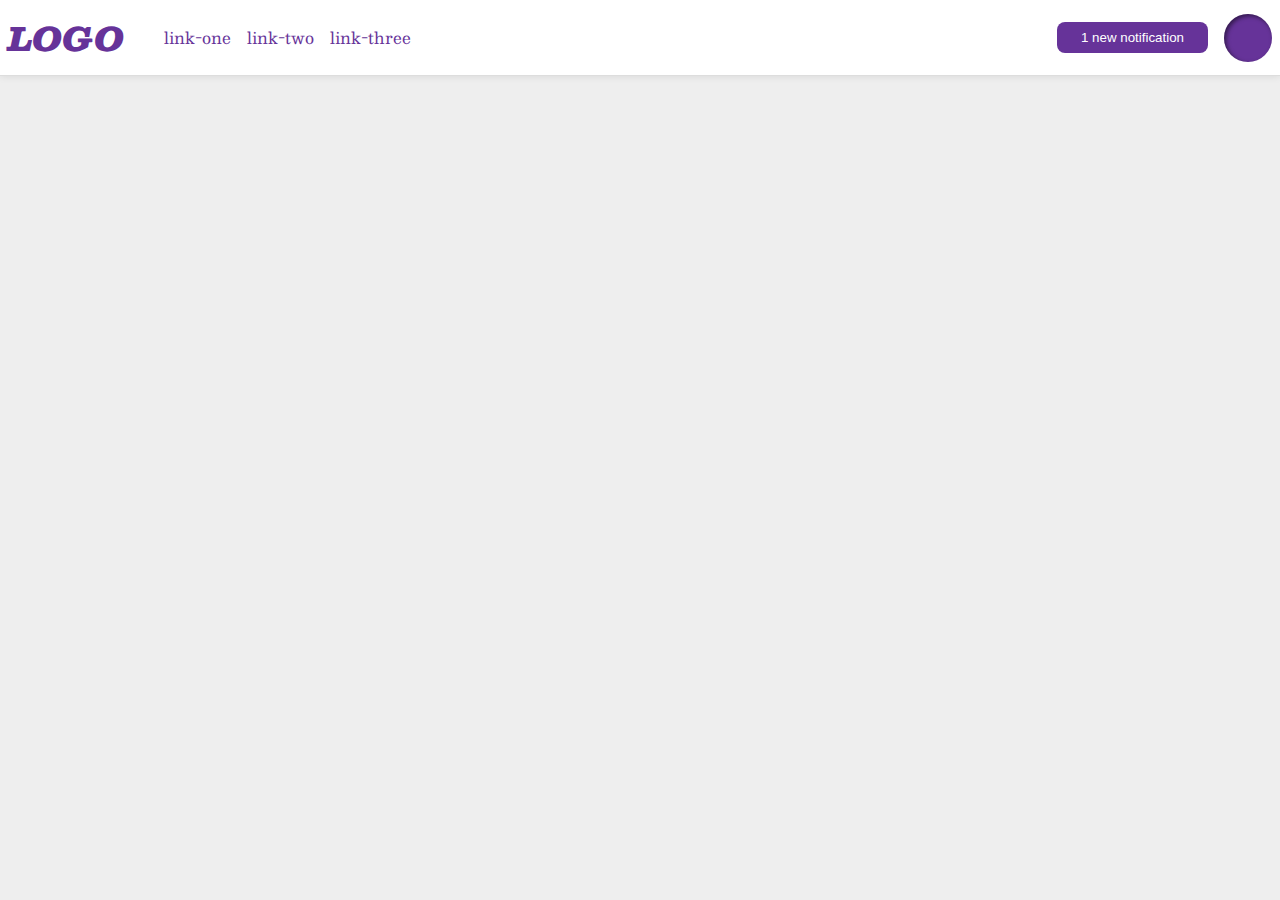
<file: flex/03-flex-header-2/index.html>
<!DOCTYPE html>
<html lang="en">
  <head>
    <meta charset="UTF-8">
    <meta http-equiv="X-UA-Compatible" content="IE=edge">
    <meta name="viewport" content="width=device-width, initial-scale=1.0">
    <title>Flex Header 2</title>
    <link rel="stylesheet" href="style.css">
  </head>
  <body>
    <div class="header">
      <div class="header-left">
      <div class="logo">
        LOGO
      </div>
      <ul class="links">
        <li><a href="google.com">link-one</a></li>
        <li><a href="google.com">link-two</a></li>
        <li><a href="google.com">link-three</a></li>
      </ul>
      </div>
      <div class="header-right">
      <button class="notifications">
        1 new notification
      </button>
      <div class="profile-image"></div>
      </div>
    </div>
  </body>
</html>
</file>
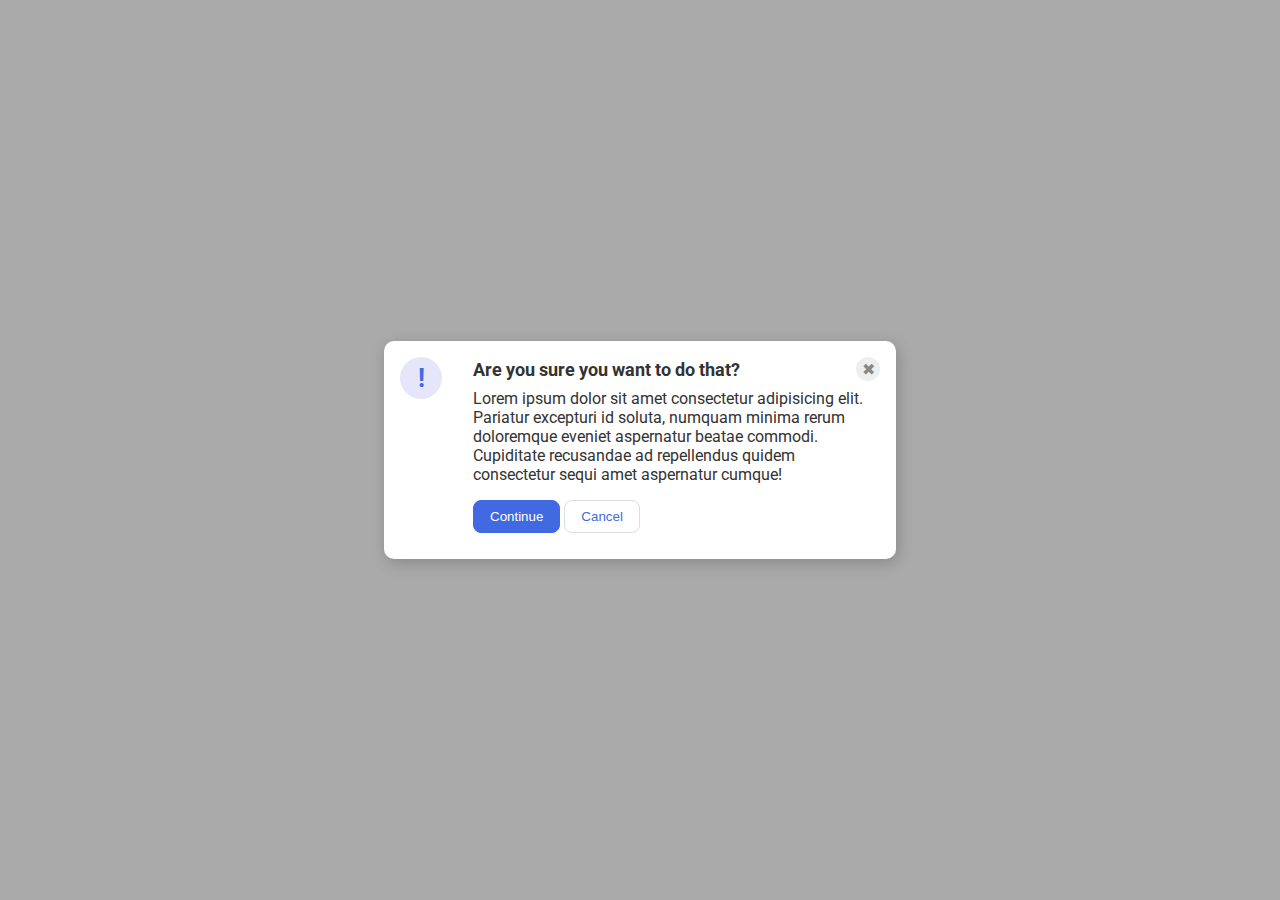
<file: flex/05-flex-modal/index.html>
<!DOCTYPE html>
<html lang="en">
  <head>
    <meta charset="UTF-8">
    <meta http-equiv="X-UA-Compatible" content="IE=edge">
    <meta name="viewport" content="width=device-width, initial-scale=1.0">
    <link rel="stylesheet" href="style.css">
    <title>Modal</title>
  </head>
  <body>
    <div class="modal">
      <div class="icon">!</div>
      <div class="container">
        <div class="header">Are you sure you want to do that?
          <div class="close-button">✖</div>
        </div>
        <div class="text">Lorem ipsum dolor sit amet consectetur adipisicing elit. Pariatur excepturi id soluta, numquam minima rerum doloremque eveniet aspernatur beatae commodi. Cupiditate recusandae ad repellendus quidem consectetur sequi amet aspernatur cumque!</div>
        <button class="continue">Continue</button>
        <button class="cancel">Cancel</button>
      </div>
    </div>
  </body>
</html>
</file>
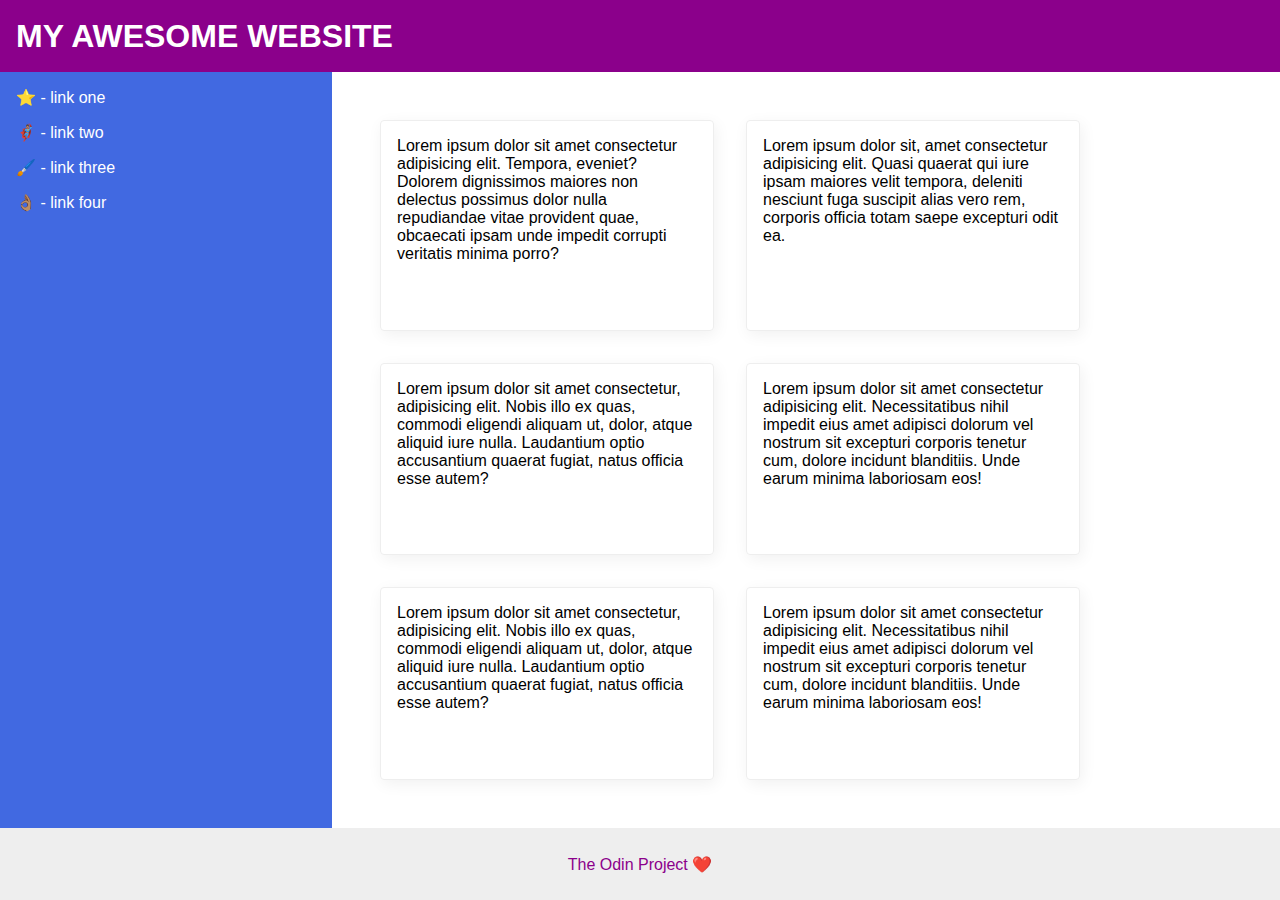
<file: flex/07-flex-layout-2/index.html>
<!DOCTYPE html>
<html lang="en">
  <head>
    <meta charset="UTF-8">
    <meta http-equiv="X-UA-Compatible" content="IE=edge">
    <meta name="viewport" content="width=device-width, initial-scale=1.0">
    <title>The Holy Grail</title>
    <link rel="stylesheet" href="style.css">
  </head>
  <body>
    <div class="header">
      MY AWESOME WEBSITE
    </div>
    
    <div class="body">
      <div class="sidebar">
        <ul>
          <li><a href="#">⭐ - link one</a></li>
          <li><a href="#">🦸🏽‍♂️ - link two</a></li>
          <li><a href="#">🖌️ - link three</a></li>
          <li><a href="#">👌🏽 - link four</a></li>
        </ul>
      </div>
      <div class="container">
        <div class="card">Lorem ipsum dolor sit amet consectetur adipisicing elit. Tempora, eveniet? Dolorem dignissimos maiores non delectus possimus dolor nulla repudiandae vitae provident quae, obcaecati ipsam unde impedit corrupti veritatis minima porro?</div>
        <div class="card">Lorem ipsum dolor sit, amet consectetur adipisicing elit. Quasi quaerat qui iure ipsam maiores velit tempora, deleniti nesciunt fuga suscipit alias vero rem, corporis officia totam saepe excepturi odit ea.</div>
        <div class="card">Lorem ipsum dolor sit amet consectetur, adipisicing elit. Nobis illo ex quas, commodi eligendi aliquam ut, dolor, atque aliquid iure nulla. Laudantium optio accusantium quaerat fugiat, natus officia esse autem?</div>
        <div class="card">Lorem ipsum dolor sit amet consectetur adipisicing elit. Necessitatibus nihil impedit eius amet adipisci dolorum vel nostrum sit excepturi corporis tenetur cum, dolore incidunt blanditiis. Unde earum minima laboriosam eos!</div>
        <div class="card">Lorem ipsum dolor sit amet consectetur, adipisicing elit. Nobis illo ex quas, commodi eligendi aliquam ut, dolor, atque aliquid iure nulla. Laudantium optio accusantium quaerat fugiat, natus officia esse autem?</div>
        <div class="card">Lorem ipsum dolor sit amet consectetur adipisicing elit. Necessitatibus nihil impedit eius amet adipisci dolorum vel nostrum sit excepturi corporis tenetur cum, dolore incidunt blanditiis. Unde earum minima laboriosam eos!</div>
        </div>
      </div>
    </div>
    <div class="footer">
      The Odin Project ❤️
    </div>
  </body>
</html>
</file>
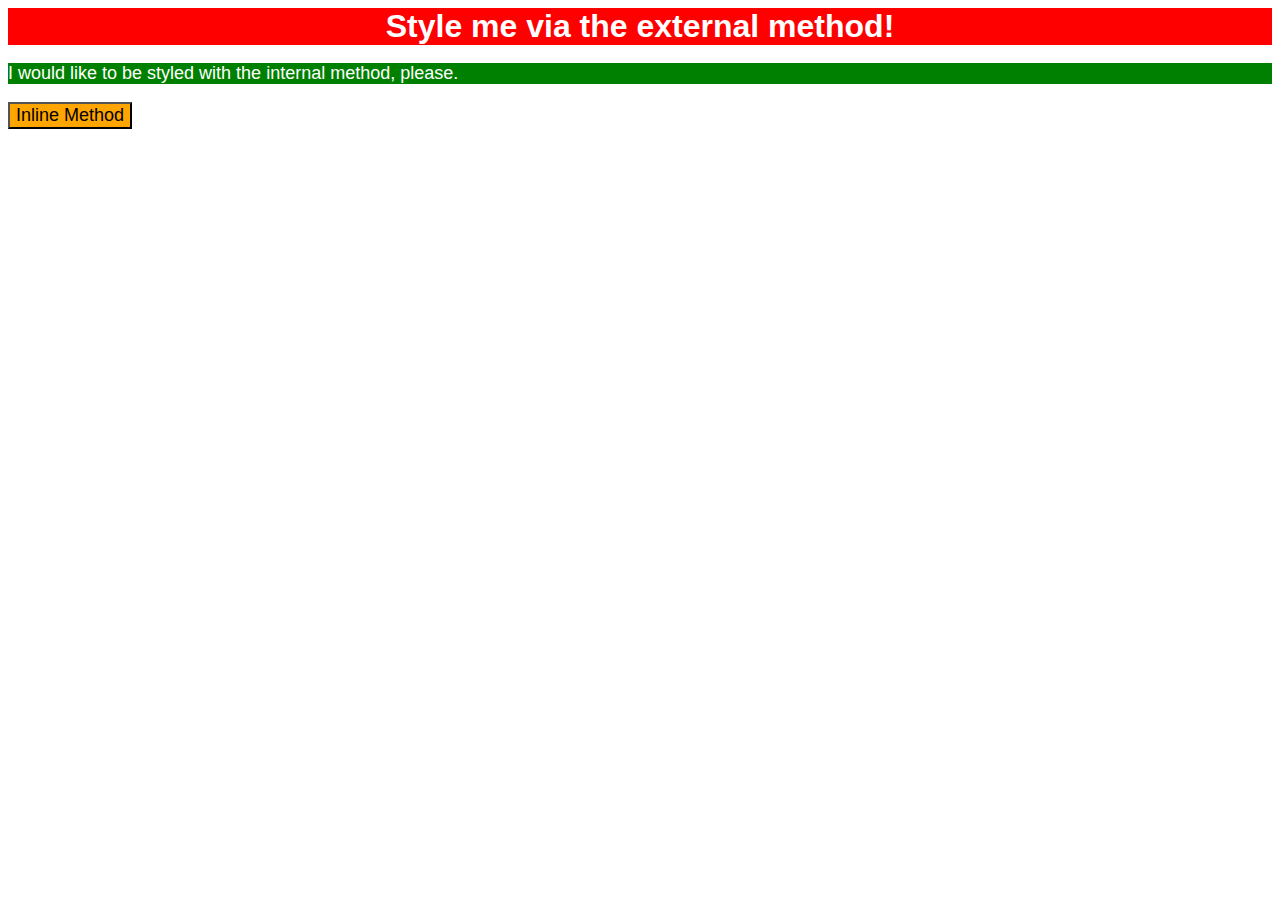
<file: foundations/01-css-methods/index.html>
<!DOCTYPE html>
<html lang="en">
  <head>
    <meta charset="UTF-8">
    <meta http-equiv="X-UA-Compatible" content="IE=edge">
    <meta name="viewport" content="width=device-width, initial-scale=1.0">
    <title>Methods for Adding CSS</title>
    <link rel="stylesheet" href="style.css"></link>
    <style type="text/css">
      p {
        background-color: green;
        color: white;
        font-size: 18px;
        font-family: sans-serif;
      }
    </style>
  </head>
  <body>
    <div>Style me via the external method!</div>
    <p>I would like to be styled with the internal method, please.</p>
    <button style="background-color: orange; font-size: 18px;">Inline Method</button>
  </body>
</html>
</file>
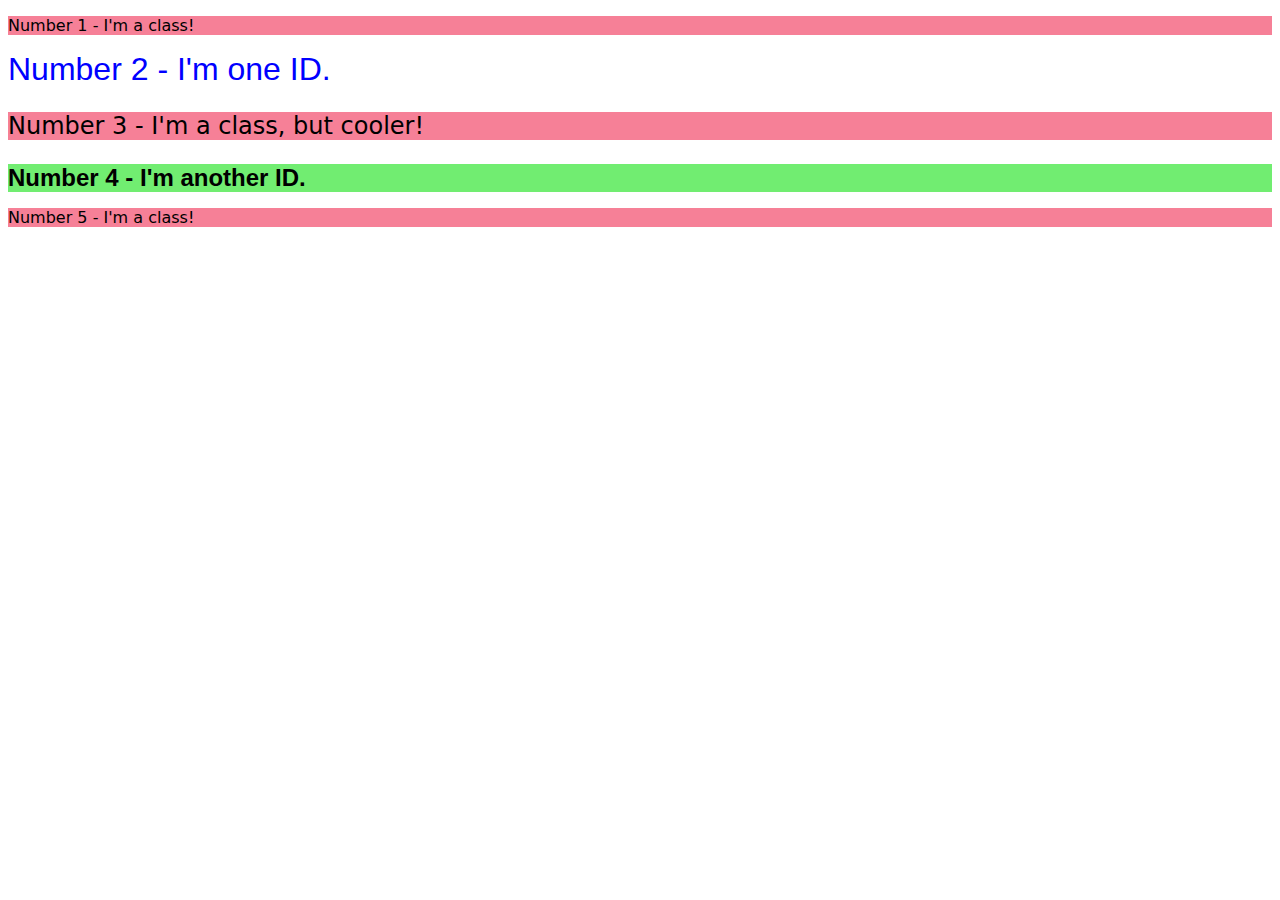
<file: foundations/02-class-id-selectors/index.html>
<!DOCTYPE html>
<html lang="en">
  <head>
    <meta charset="UTF-8">
    <meta http-equiv="X-UA-Compatible" content="IE=edge">
    <meta name="viewport" content="width=device-width, initial-scale=1.0">
    <title>Class and ID Selectors</title>
    <link rel="stylesheet" href="style.css">
  </head>
  <body>
    <p class="odd-elements">Number 1 - I'm a class!</p>
    <div id="first">Number 2 - I'm one ID.</div>
    <p class="odd-elements number-3">Number 3 - I'm a class, but cooler!</p>
    <div id="second">Number 4 - I'm another ID.</div>
    <p class="odd-elements">Number 5 - I'm a class!</p>
  </body>
</html>
</file>
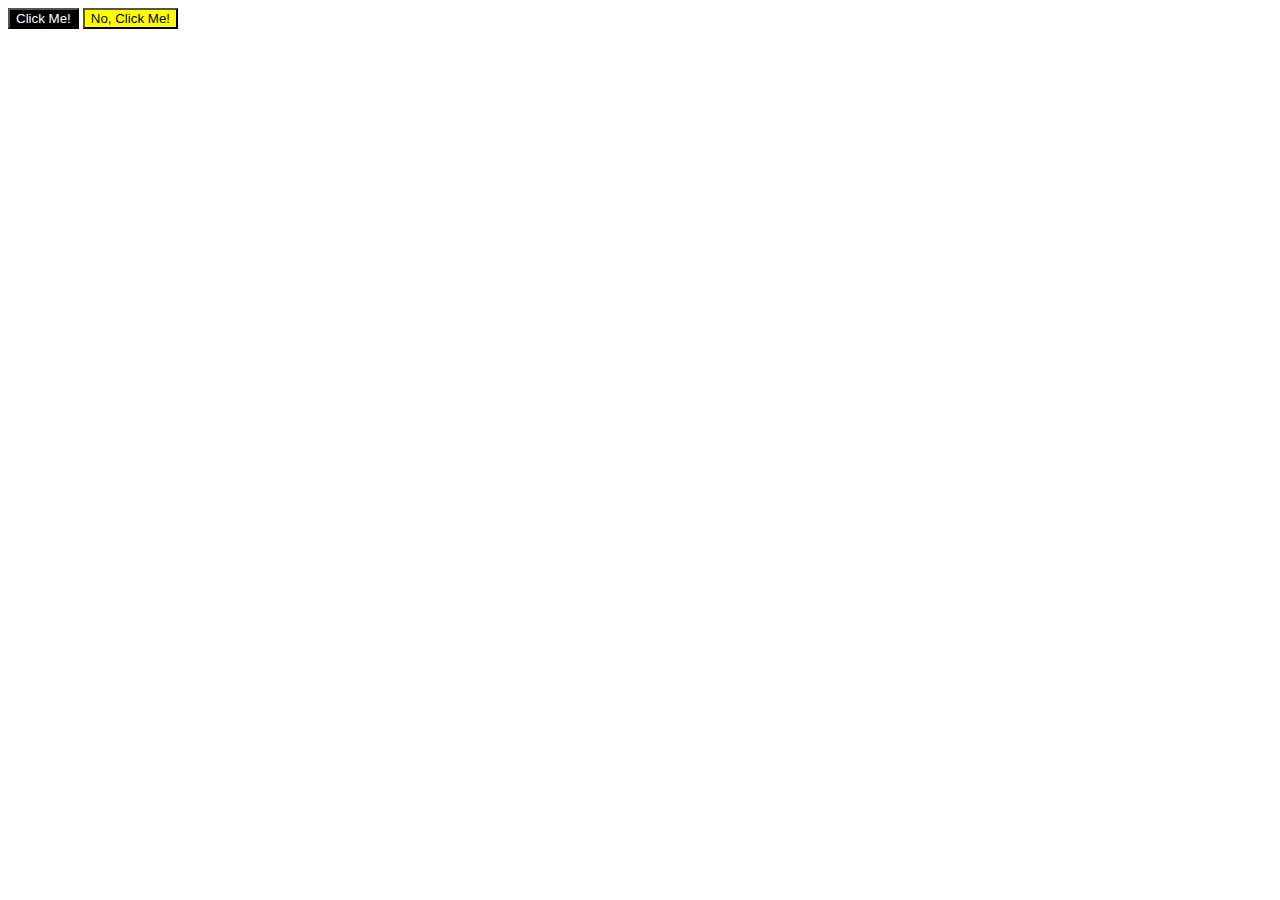
<file: foundations/03-grouping-selectors/index.html>
<!DOCTYPE html>
<html lang="en">
  <head>
    <meta charset="UTF-8">
    <meta http-equiv="X-UA-Compatible" content="IE=edge">
    <meta name="viewport" content="width=device-width, initial-scale=1.0">
    <title>Grouping Selectors</title>
    <link rel="stylesheet" href="style.css">
  </head>
  <body>
    <button class="first-button">Click Me!</button>
    <button class="second-button">No, Click Me!</button>
  </body>
</html>
</file>
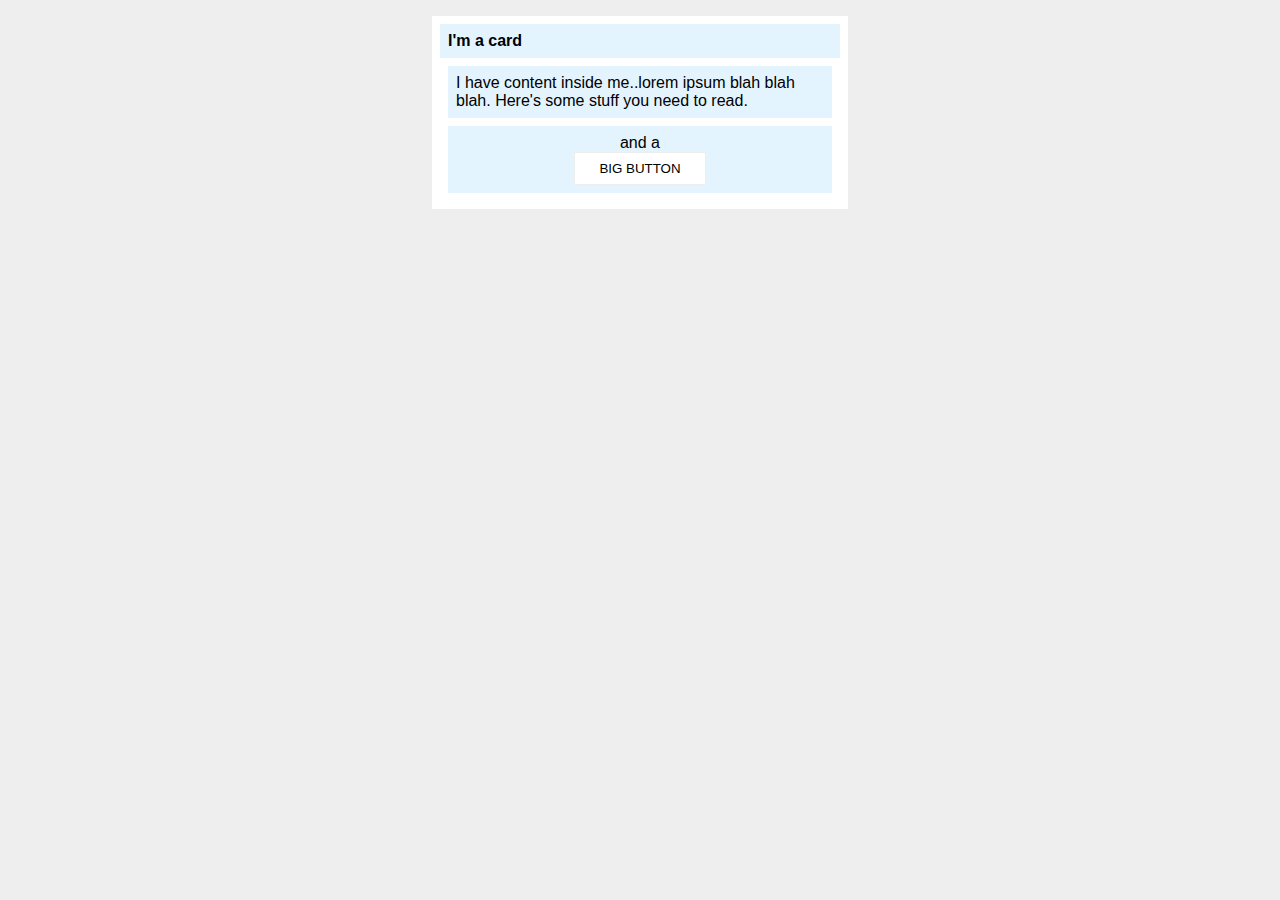
<file: margin-and-padding/02-margin-and-padding-2/index.html>
<!DOCTYPE html>
<html lang="en">
  <head>
    <meta charset="UTF-8">
    <meta http-equiv="X-UA-Compatible" content="IE=edge">
    <meta name="viewport" content="width=device-width, initial-scale=1.0">
    <title>Margin and Padding exercise 2</title>
    <link rel="stylesheet" href="style.css">
  </head>
  <body>
    <div class="card">
      <h1 class="title">I'm a card</h1>
      <div class="content">I have content inside me..lorem ipsum blah blah blah. Here's some stuff you need to read.</div>
      <div class="button-container">and a <button>BIG BUTTON</button></div>
    </div>
  </body>
</html>
</file>
<file: flex/03-flex-header-2/style.css>
/* this is some magical font-importing.  
you'll learn about it later. */
@import url('https://fonts.googleapis.com/css2?family=Besley:ital,wght@0,400;1,900&display=swap');

body {
  margin: 0;
  background: #eee;
  font-family: Besley, serif;
}

.header {
  background: white;
  border-bottom: 1px solid #ddd;
  box-shadow: 0 0 8px rgba(0,0,0,.1);
  display: flex;
  justify-content: space-between;
}

.profile-image {
  background: rebeccapurple;
  box-shadow: inset 2px 2px 4px rgba(0,0,0,.5);
  border-radius: 50%;
  width: 48px;
  height: 48px;
}

.logo {
  color: rebeccapurple;
  font-size: 32px;
  font-weight: 900;
  font-style: italic;
}

button {
  border: none;
  border-radius: 8px;
  background: rebeccapurple;
  color: white;
  padding: 8px 24px;
}

a {
  /* this removes the line under our links */
  text-decoration: none;
  color: rebeccapurple;
}

ul {
  list-style-type: none;
  display: flex;
  gap: 16px;
}
.header-left {
  display: flex;
  padding: 8px;
  align-items: center;
}
.header-right {
  display: flex;
  padding: 8px;
  gap: 16px;
  align-items: center;
}
</file>
<file: flex/05-flex-modal/style.css>
@import url('https://fonts.googleapis.com/css2?family=Roboto:wght@400;700&display=swap');

html, body {
  height: 100%;
}

body {
  font-family: Roboto, sans-serif;
  margin: 0;
  background: #aaa;
  color: #333;
  /* I'll give you this one for free lol */
  display: flex;
  align-items: center;
  justify-content: center;
}

.modal {
  background: white;
  width: 480px;
  border-radius: 10px;
  box-shadow: 2px 4px 16px rgba(0,0,0,.2);
  display: flex;
  gap: 16px;
  padding: 16px;
}

.icon {
  color: royalblue;
  font-size: 26px;
  font-weight: 700;
  background: lavender;
  width: 42px;
  height: 42px;
  border-radius: 50%;
  display: flex;
  align-items: center;
  justify-content: center;
  flex-shrink: 0;
}


.header {
  display: flex;
  font-weight: bold;
  font-size: 18px;
  align-items: center;
  justify-content: space-between;
  margin-bottom: 8px;
}

.close-button {
  background: #eee;
  border-radius: 50%;
  color: #888;
  font-weight: 400;
  font-size: 16px;
  height: 24px;
  width: 24px;
  display: flex;
  align-items: center;
  justify-content: center;
}

button {
  padding: 8px 16px;
  border-radius: 8px;
}

button.continue {
  background: royalblue;
  border: 1px solid royalblue;
  color: white;
}

button.cancel {
  background: white;
  border: 1px solid #ddd;
  color: royalblue;
}
 
.container {
  padding-bottom: 10px;
  padding-left: 15px;
}

.header-close {
  display: flex;
  justify-content: space-between;
  padding-bottom: 10px;
}

.text {
  margin-bottom: 16px;
}
</file>
<file: flex/07-flex-layout-2/style.css>
body {
  font-family: -apple-system, BlinkMacSystemFont, 'Segoe UI', Roboto, Oxygen, Ubuntu, Cantarell, 'Open Sans', 'Helvetica Neue', sans-serif;
  margin: 0;
  min-height: 100vh;
  display: flex;
  flex-direction: column;
}

.header {
  height: 72px;
  background: darkmagenta;
  color: white;
  font-size: 32px;
  font-weight: 900;
  display: flex;
  align-items: center;
  padding: 0 16px;
}

.body {
  display: flex;
  flex: 1;
}

.footer {
  height: 72px;
  background: #eee;
  color: darkmagenta;
  display: flex;
  justify-content: center;
  align-items: center;
}

.sidebar {
  width: 300px;
  background: royalblue;
  flex-shrink: 0;
  padding: 16px;
}

.card {
  border: 1px solid #eee;
  box-shadow: 2px 4px 16px rgba(0,0,0,.06);
  border-radius: 4px;
  max-width: 300px;
  padding: 16px;
  margin: 16px;
}

a {
  text-decoration: none;
  color: white;
}

li {
  margin-bottom: 16px;
}

.container {
  display: flex;
  flex-wrap: wrap;
  padding: 32px;
}

ul {
  margin: 0;
  padding: 0;
  list-style-type: none;
}
</file>
<file: foundations/01-css-methods/style.css>
div {
    background-color: red;
    color: white;
    font-size: 32px;
    font-weight: bold;
    text-align: center;
    font-family: sans-serif;
  }
</file>
<file: foundations/02-class-id-selectors/style.css>
.odd-elements {
    font-family: verdana, "DejaVu Sans", sans-serif;
    background-color: rgb(246, 128, 151);
  }
  #first {
    color: blue;
    font-size: 32px;
    font-family: sans-serif;
  }
  .number-3 {
    font-size: 24px;
  }
  #second {
  background-color:rgb(113, 237, 113);
  font-size: 24px;
  font-weight: bold;
  font-family: sans-serif;
}
</file>
<file: foundations/03-grouping-selectors/style.css>
.first-button {
    background-color: black;
    color: white;
  }
  .second-button {
    background-color: yellow;
  }
  .first-button, .second-button {
    font-family: Helvetica, "Times New Roman", sans-serif;
  }
</file>
<file: margin-and-padding/02-margin-and-padding-2/style.css>
body {
  background: #eee;
  font-family: sans-serif;
}

.card {
  width: 400px;
  background: #fff;
  margin: 16px auto;
  padding: 8px;
}

.title {
  background: #e3f4ff;
  padding: 8px;
  margin-top: 0px;
  margin-bottom: 8px;
  font-size: 16px;
}

.content {
  background: #e3f4ff;
  padding: 8px;
  margin: 8px;
}

.button-container {
  background: #e3f4ff;
  padding: 8px;
  margin: 8px;
  text-align: center;
}

button {
  background: white;
  border: 1px solid #eee;
  padding: 8px 24px;
  display: block;
  margin: 0 auto;
}
</file>
